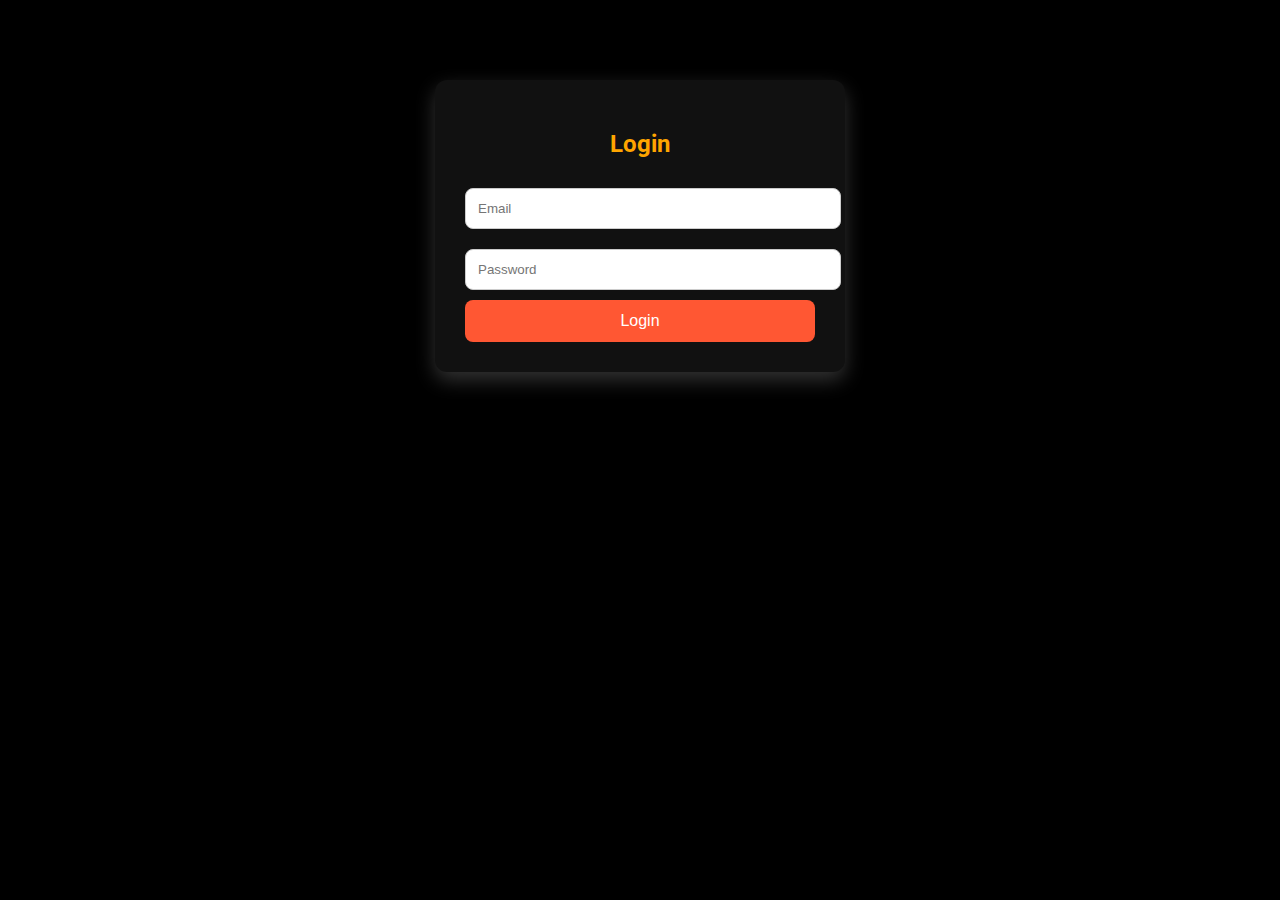
<file: index.html>
<!DOCTYPE html>
<html lang="en">
<head>
  <meta charset="UTF-8">
  <title>Shopping Cart - Login</title>
  <link href="https://fonts.googleapis.com/css2?family=Roboto&display=swap" rel="stylesheet">
  <link rel="stylesheet" href="style.css">
</head>
<body>

  <div class="login-container" id="loginBox">
    <h2>Login</h2>
    <input type="email" id="email" placeholder="Email">
    <input type="password" id="password" placeholder="Password">
    <button onclick="login()">Login</button>
  </div>

  <div class="shop" id="shopItems"></div>
  <button id="viewCartBtn" class="view-cart-btn" style="display:none;" onclick="viewCart()">View Cart</button>
  <p class="cart-message" id="cartMsg"></p>

  <div id="cartSummary" style="display:none; background:#111; margin:20px auto; padding:20px; width:80%; border-radius:10px;">
    <h3 style="color:orange;">🛒 Your Cart Summary</h3>
    <ul id="cartList" style="list-style:none; padding-left:0;"></ul>
    <p id="totalPrice" style="color:#0f0;"></p>
    <button onclick="checkout()" style="background:#ff5733; color:white; padding:10px 20px; border:none; border-radius:5px;">Go to Checkout</button>
  </div>

  <script src="script.js"></script>
</body>
</html>
</file>
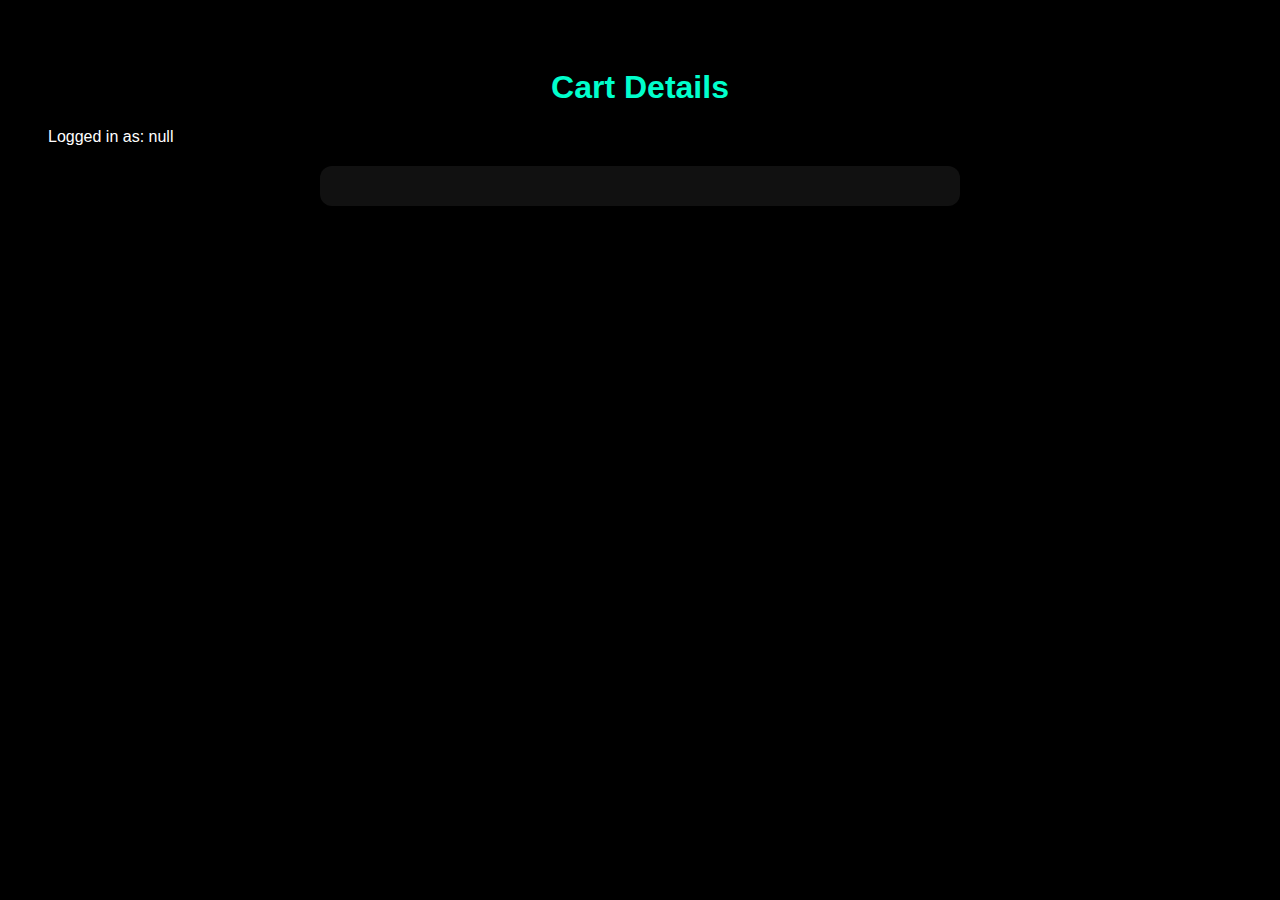
<file: cart.html>
<!DOCTYPE html>
<html lang="en">
<head>
  <meta charset="UTF-8">
  <title>Your Cart</title>
  <style>
    body {
      background: #000;
      color: white;
      font-family: 'Roboto', sans-serif;
      padding: 40px;
    }
    h1 {
      text-align: center;
      color: #00ffcc;
    }
    ul {
      list-style-type: none;
      padding: 0;
      max-width: 600px;
      margin: 20px auto;
      background: #111;
      padding: 20px;
      border-radius: 12px;
    }
    li {
      padding: 10px;
      border-bottom: 1px solid #333;
    }
  </style>
</head>
<body>

  <h1>Cart Details</h1>
  <p id="userEmail"></p>
  <ul id="cartItems"></ul>

  <script>
    const urlParams = new URLSearchParams(window.location.search);
    const email = urlParams.get('email');
    const cart = JSON.parse(decodeURIComponent(urlParams.get('cart')) || '[]');

    document.getElementById('userEmail').innerText = `Logged in as: ${email}`;
    const cartList = document.getElementById('cartItems');

    if (cart.length === 0) {
      cartList.innerHTML = "<li>Your cart is empty.</li>";
    } else {
      cart.forEach(item => {
        const li = document.createElement('li');
        li.innerText = `${item.name} - ₹${item.price}`;
        cartList.appendChild(li);
      });
    }
  </script>

</body>
</html>
</file>
<file: style.css>
body {
  margin: 0;
  font-family: 'Roboto', sans-serif;
  background: #000;
  color: white;
}
.login-container {
  width: 350px;
  margin: 80px auto;
  background: #111;
  padding: 30px;
  border-radius: 12px;
  box-shadow: 0 8px 20px rgba(255, 255, 255, 0.2);
  animation: fadeIn 1s ease-in-out;
}
@keyframes fadeIn {
  from { opacity: 0; transform: translateY(-20px); }
  to { opacity: 1; transform: translateY(0); }
}
.login-container h2 {
  text-align: center;
  color: #ffa500;
}
input[type="email"], input[type="password"] {
  width: 100%;
  padding: 12px;
  margin: 10px 0;
  border: 1px solid #ccc;
  border-radius: 8px;
}
button {
  width: 100%;
  padding: 12px;
  background: #ff5733;
  color: white;
  border: none;
  border-radius: 8px;
  font-size: 16px;
  cursor: pointer;
  transition: background 0.3s;
}
button:hover {
  background: #e64e2e;
}
.shop {
  display: none;
  max-width: 1200px;
  margin: 30px auto;
  display: grid;
  grid-template-columns: repeat(auto-fit, minmax(200px, 1fr));
  gap: 20px;
  padding: 0 20px;
}
.item {
  background: #1c1c1c;
  padding: 15px;
  border-radius: 12px;
  box-shadow: 0 6px 12px rgba(255,255,255,0.1);
  text-align: center;
  transition: transform 0.3s;
}
.item:hover {
  transform: translateY(-5px);
}
.item img {
  width: 100%;
  height: 200px;
  object-fit: cover;
  border-radius: 8px;
  animation: fade 6s infinite alternate;
}
@keyframes fade {
  0% { opacity: 1; }
  50% { opacity: 0.8; }
  100% { opacity: 1; }
}
.item button {
  margin-top: 10px;
  background: #007bff;
}
.cart-message {
  text-align: center;
  font-size: 18px;
  color: lightgreen;
  margin-top: 10px;
}
.view-cart-btn {
  display: block;
  margin: 20px auto;
  padding: 12px;
  background: #28a745;
  color: white;
  border: none;
  border-radius: 8px;
  font-size: 16px;
  cursor: pointer;
}
.view-cart-btn:hover {
  background: #218838;
}
</file>
